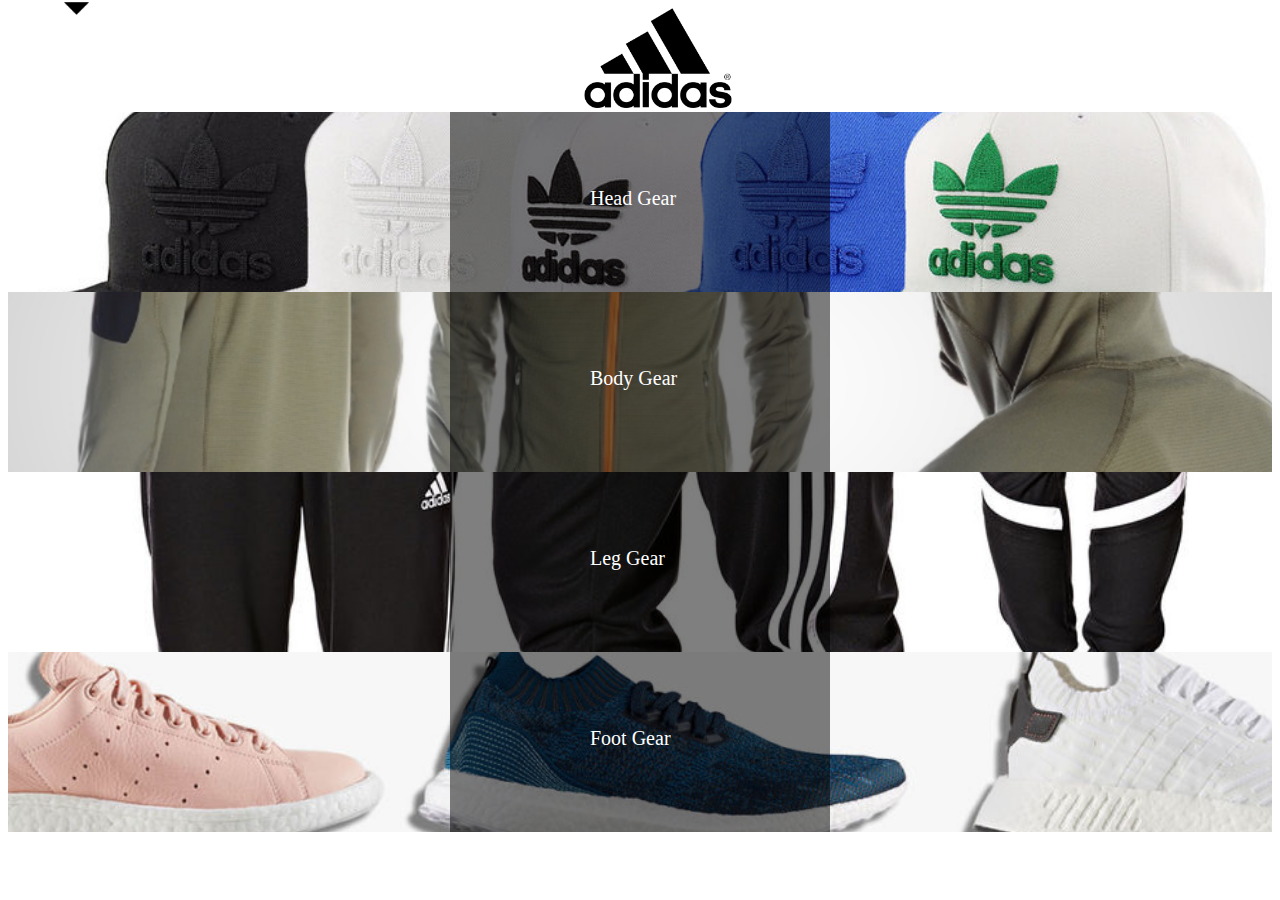
<file: index.html>
<!DOCTYPE html>
<html>
    <head>
        <title>
            The title for this document
        </title>

        <link href = "index.css" rel="stylesheet" type ="text/css" />
        <link href = "menu.css" rel="stylesheet" type ="text/css" />



        
    </head>
    
    <body>
        <div id = "menu">
            <img id = "downlmg" src = "down.png" height = "25px"/>

            <div id = "links"></div>
                <a href="index.html">Index</a>
            <br/>
                <a href="demo.html">Demo</a>   



        </div>

        <div id = "home">
            <div id = "header">
                <img id = "logo" src = "logo.png">
            </div>
        </div>

        <div id = "navigation">

            <div class = "item" id = "bg1">
                <div class = "subTitleBox">
                    <div class = "subTitle">

                        Head Gear 

                    </div>
                
                </div>
            </div>

            <div class = "item" id = "bg2">
                <div class = "subTitleBox">
                    <div class = "subTitle">

                        Body Gear

                    </div>
                </div>
            </div>

            <div class = "item" id = "bg3">
                <div class = "subTitleBox">
                    <div class = "subTitle">

                        Leg Gear

                    </div>
                </div>
            </div>

            <div class = "item" id = "bg4">
                <div class = "subTitleBox">
                    <div class = "subTitle">

                        Foot Gear
                            
                        </div>
                    </div>
                
                </div>
            </div>

        </div>
        
      

        <div id = "main">
            <div id ="mcontents">
                <div id = "title"></div>
                <img id = "img1" class = "imgd" src = "gears/h1.png" />
                <img id = "img2" class = "imgd" src = "gears/h2.png" />
                <img id = "img3" class = "imgd" src = "gears/h3.png" />




            </div>

        </div>
   


        <script src = "index.js"></script>
        <script src = "menu.js"></script>



    </body>
</html>
</file>
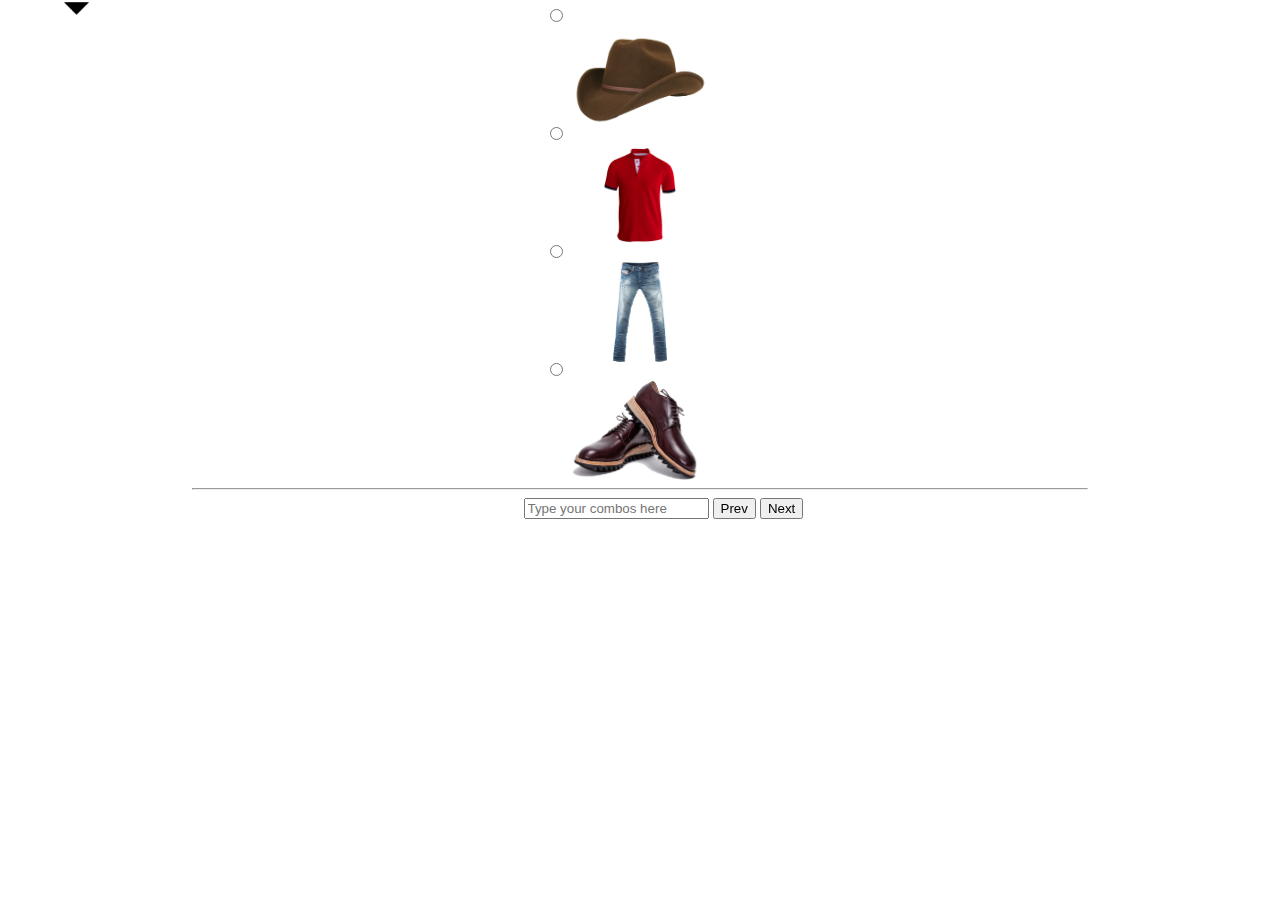
<file: demo.html>
<!DOCTYPE html>
<html>
    <head>
        <title>
            The title for this document
        </title>

        <link href = "demo.css" rel="stylesheet" type ="text/css" />
        <link href = "menu.css" rel="stylesheet" type ="text/css" />



        
    </head>
    
    <body>
        
        <div id = "menu">
            <img id = "downlmg" src = "down.png" height = "25px" />
            <div id = "links"></div>
                <a href="index.html">Index</a>
            <br/>
                <a href="demo.html">Demo</a>   



        </div>
        
      
        <div id  = "demo">
        	<input type = "radio" name = "clothes" id = "radio1" class = "radio" value = "1'">
        	<img id = "demoim1" class = "pics1" src = "gears/h1.png" height = "150px"/>


        	<input type = "radio" name = "clothes" id = "radio2" class = "radio" value = "2">
        	<img id = "demoim2" class = "pics1" src = "gears/b1.png" height = "150px"/>


        	<input type = "radio" name = "clothes" id = "radio3" class = "radio" value = "3">
        	<img id = "demoim3" name = "clothes" class = "pics1" src = "gears/l1.png" height = "150px" />


        	<input type = "radio" name = "clothes" id = "radio4" class = "radio" value = "4">
        	<img id = "demoim4" class = "pics1" src = "gears/f1.png" height = "150px"/>
        	




        
        <hr />
        <div id = "buttons" class = "bottompart">

	        <input type = "text"  placeholder ="Type your combos here" id = "textbox"> </button>
	        <button id = "prev"> Prev </button>
	        <button id = "next"> Next </button>
	     </div>
         </div>
   


        <script src = "demo.js"></script>
        <script src = "menu.js"></script>



    </body>
</html>
</file>
<file: index.css>
#body{
	margin: 0px;
}

#home{
	width: 100vw;
}

#header{
	width: 100%;
	padding-left: 10px;
	padding-right: 10px;
	text-align: center;

}

#logo{
	height: 100px;
}

#navigation{
	width: 100%;

}

.item{
	width: 100%;
	height: 20vh;
	position: relative;
	background-size: cover;
	background-position: center;
}

.subTitleBox{
	width: 30%;
	height: 100%;
	margin: auto;
	background: rgba(0,0,0,0.5);
}


.subTitle{
	position: absolute;
	right: 0px;
    left: 0px;
    top: 0px;
    bottom: 0px;
                
    margin: auto;
    width: 100px;
    height: 30px;
    font-size: 20px;
    color: white;
}

#bg1{
	background-image: url("bg1.jpg");
}

#bg2{
	background-image: url("bg2.jpg");
}

#bg3{
	background-image: url("bg3.jpg");
}

#bg4{
	background-image: url("bg4.jpg");
}


#main{
	position: fixed;
	top: 0px;
	left: 0px;
	width: 100vw;
	height: 100vh;
	background-color: rgba(0,0,0,0.5);
	display: none;
}


#mcontents{
	position: absolute;
	right: 0px;
    left: 0px;
    top: 0px;
    bottom: 0px;
	margin: auto;

	width: 70%;
	height: 40%;

	background-color: white;
	display: block;

}

#title{
	text-align: center;
	font-size: 20px;
	padding: 10px;
	border-bottom: 1px solid black;
	font-weight: bold;

}



.imgd{
	display: inline-block;
	position: relative;
	margin: auto;
	height: 100px;
	width: 100px;
	padding: 30px;
	left: 25%;
}
</file>
<file: menu.css>
#menu{
	position: fixed;
	top: -50px;
	left: 10px;
	padding: 5px;
	text-align: center;
	transition: 1s;


}

#menu #downlmg{
	position: absolute;
	height: 25px;
	right: -30px;
	bottom: -25px;

}
</file>
<file: demo.css>
#demo{
	height: 70vh;
	width: 70vw;

	position: absolute;
	margin: auto;
	display: block;
	left: 0px;
	right: 0px;
}

#buttons{
	width: 70vw;
	position: relative;
	bottom: 0px;
	left: 37%;
	right: 0px;
	margin: auto;	
}

.radio{
	
	position: relative;
	margin: auto;
	display: inline-block;
	padding: 20px;
	left: 40%;
}

.pics1{
	margin: auto;
	position: relative;
	bottom: 0px;
	display: block;
	left: 0px;
	right: 0px;
	height: 100px;
}
</file>
